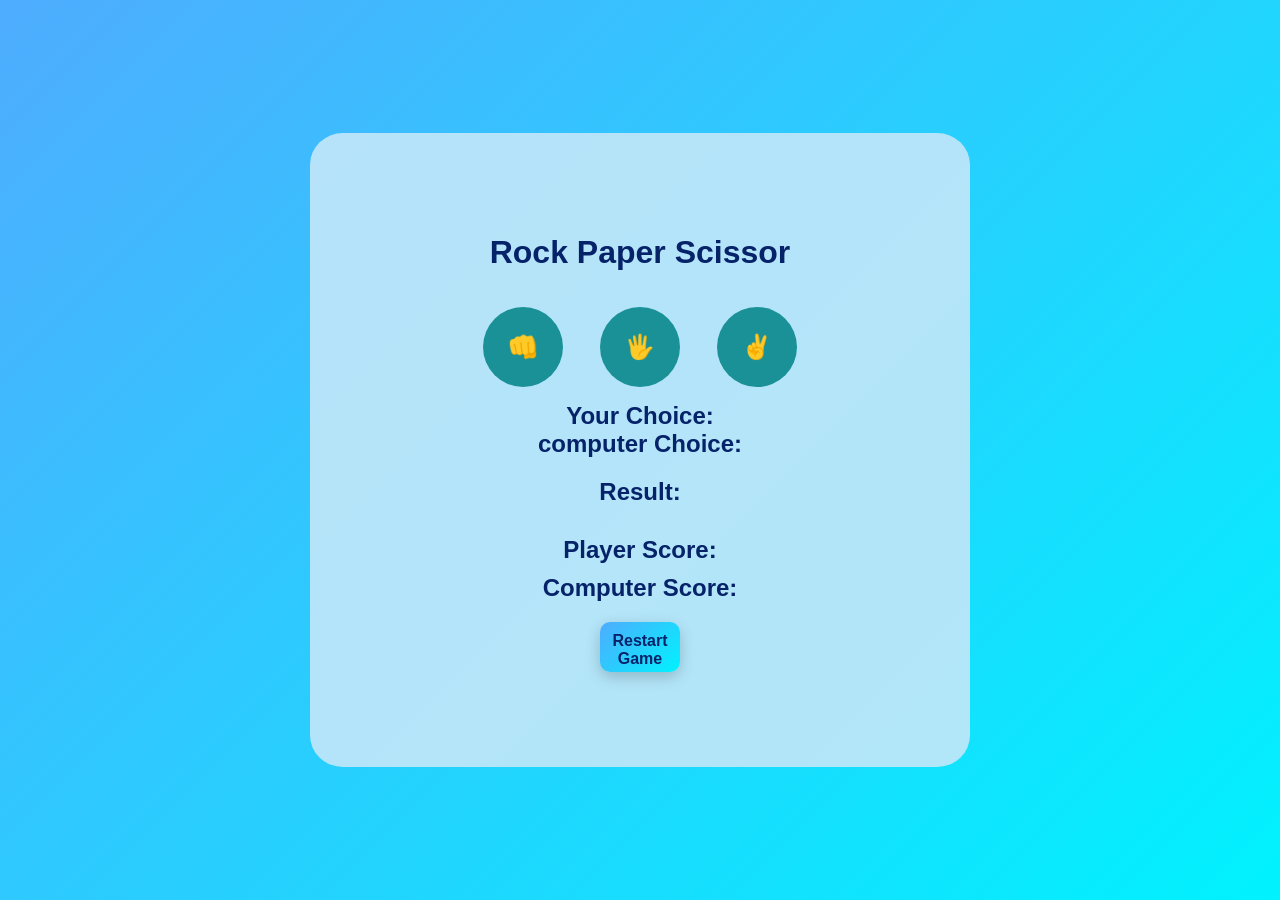
<file: index.html>
<!doctype html>
<html lang="en">
  <head>
    <meta charset="UTF-8" />
    <meta name="viewport" content="width=device-width, initial-scale=1.0" />
    <title>Game</title>
    
    <link rel="stylesheet" href="Game.css" />
  </head>
  <body>
    <div id="father">
    <div>
      <h1>Rock Paper Scissor</h1>
    </div>
    <div>
      <button onclick="pickMove('rock 👊'); rock();" title="Rock"  >👊</button>
      <button onclick="pickMove('paper 🖐'); paper();" title="Paper" >🖐</button>
      <button onclick="pickMove('scissor ✌'); scissor();" title="Scissor" >✌</button>
       <div id="yourchoicediv" >Your Choice: <span id="yourchoice"></span></div>
      <div id="computerchoicediv" >computer Choice: <span id="computerMove"></span></div>
      <div id="resultdiv">Result: <span id="result"></span></div>
      <div id="playerScorediv">Player Score: <span id="playerscore"></span></div>
      <div id="computerScorediv">Computer Score: <span id="computerscore"></span></div>
    </div>
     <button id="restart" onclick="restartGame()">Restart Game</button>
    </div>
   
    <script src="Game.js"></script>
  </body>
</html>
</file>
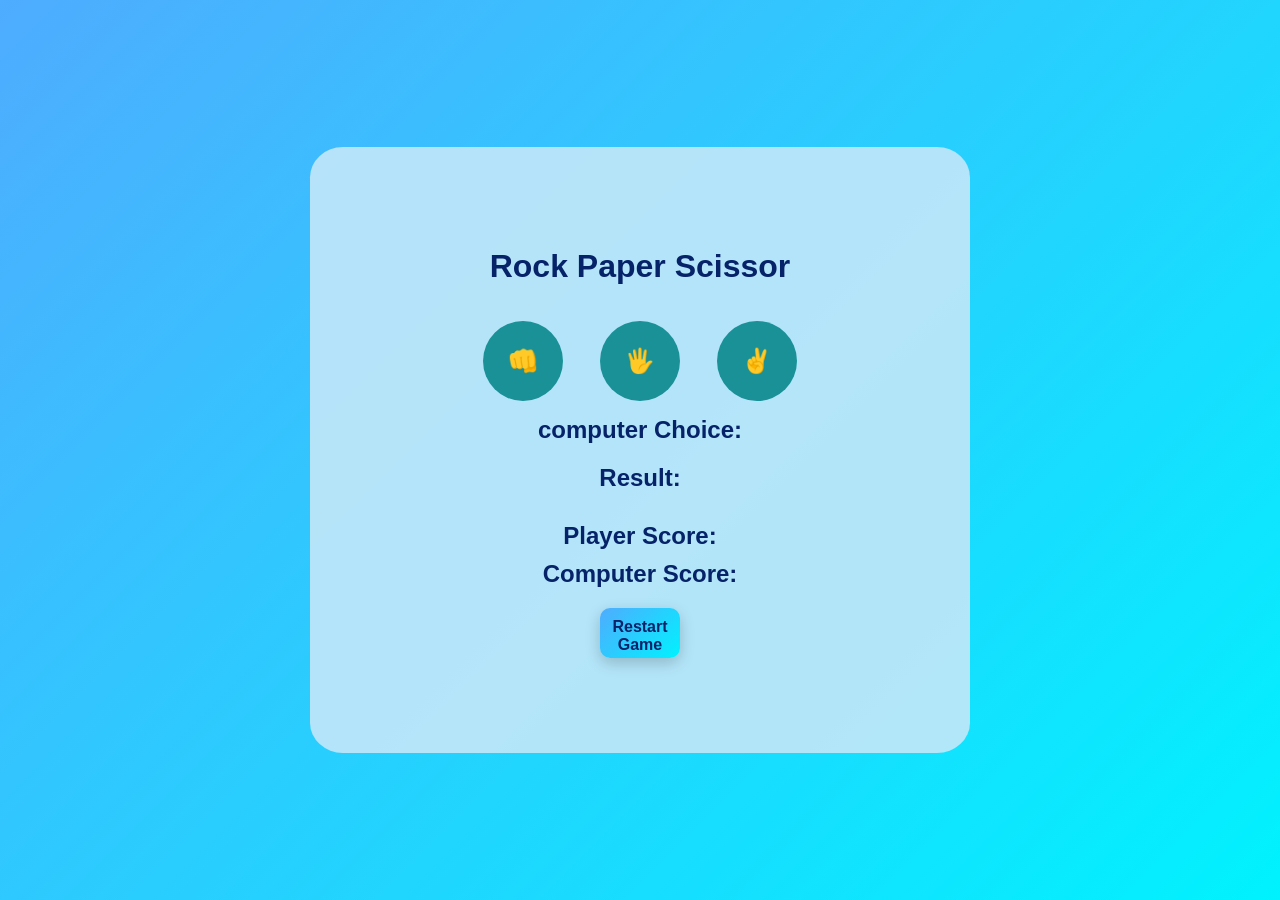
<file: Game.html>
<!doctype html>
<html lang="en">
  <head>
    <meta charset="UTF-8" />
    <meta name="viewport" content="width=device-width, initial-scale=1.0" />
    <title>Game</title>
    
    <link rel="stylesheet" href="Game.css" />
  </head>
  <body>
    <div id="father">
    <div>
      <h1>Rock Paper Scissor</h1>
    </div>
    <div>
      <button onclick="pickMove('rock')" title="Rock">👊</button>
      <button onclick="pickMove('paper')" title="Paper">🖐</button>
      <button onclick="pickMove('scissor')" title="Scissor">✌</button>
      <div id="computerchoicediv" >computer Choice: <span id="computerMove"></span></div>
      <div id="resultdiv">Result: <span id="result"></span></div>
      <div id="playerScorediv">Player Score: <span id="playerscore"></span></div>
      <div id="computerScorediv">Computer Score: <span id="computerscore"></span></div>
    </div>
     <button id="restart" onclick="restartGame()">Restart Game</button>
    </div>
   
    <script src="Game.js"></script>
  </body>
</html>
</file>
<file: Game.css>
body {
  background: linear-gradient(135deg,#4facfe,#00f2fe);
  font-family: Arial, Helvetica, sans-serif;
  display: flex;
  justify-content: center;
  align-items: center;
  min-height: 100vh;
  font-size: 1.5rem;
  font-weight: bold;
  margin:0;
   color: #062369;
}

h1 {
 
  font-size: 2rem;
  text-align: center;
}

#father{
  background-color: rgba(192, 231, 249, 0.925);
  padding: 80px;
  border-radius: 5%;
  width: 50%;
  max-width: 500px;
  text-align: center;
}
button{
  margin: 15px;
  height: 5rem;
  width: 5rem;
  font-size: 100%;
  border-radius: 50%;
  border:none;
  background-color: #199197;
}

button:hover{
  cursor: pointer;
  transform: scale(1.25);
  transition: transform 0.3s ease;
}

#computermovechoice{
  margin-top:30px;
}
#yourchoice{
  margin-top:30px;
}


#resultdiv{
  margin-top:20px;
}

#playerScorediv{
  margin-top:30px;
}

#computerScorediv{
  margin-top:10px;
}

#restart{
  border-radius: 10px;
  height: 50px;
  padding: 10px;
  font-size: 1rem;
  font-weight: bold;
    color: #062369;
background: linear-gradient(135deg,#4facfe,#00f2fe);
  border: none;
  cursor: pointer;
  transition: all 0.3s ease;
  box-shadow: 0 5px 15px rgba(0,0,0,0.2);
  margin-top: 20px;
}


#restart:hover{
  transform: scale(1.08);
  box-shadow: 0 8px 20px rgba(0,0,0,0.3);
}


#restart:active{
  transform: scale(0.95);
}
@media (max-width: 768px){

#father{
  width:80%;
  padding:60px;
}

button{
  height:4.5rem;
  width:4.5rem;
}

}


@media (max-width: 480px){

body{
  font-size:1.2rem;
}

#father{
  width:90%;
  padding:40px 20px;
}

button{
  height:4rem;
  width:4rem;
  margin:10px;
}

h1{
  font-size:1.6rem;
}

}
</file>
